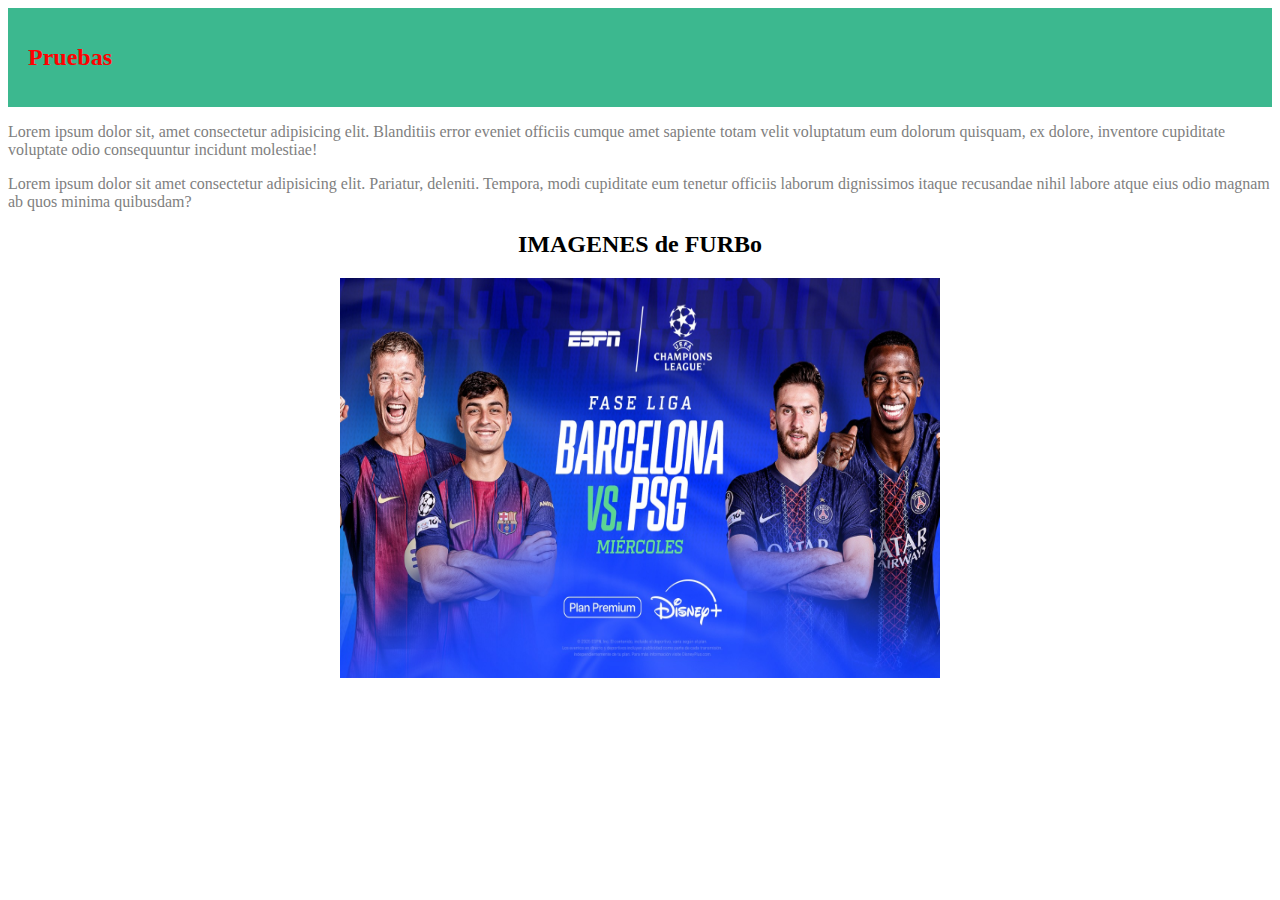
<file: index.html>
<!DOCTYPE html>
<html lang="en">

<head>
    <meta charset="UTF-8">
    <meta name="viewport" content="width=device-width, initial-scale=1.0">
    <title>Prueba</title>
    <link rel="stylesheet" href="css/prueba.css">
</head>

<body>
    <header id="encabezado">
        <h1 class="titulo">Pruebas</h1>
    </header>
    <article>
        <div class="contenido">
            <p class="texto">
                Lorem ipsum dolor sit, amet consectetur adipisicing elit. Blanditiis error eveniet officiis
                cumque amet sapiente totam velit voluptatum eum dolorum quisquam, ex dolore, inventore cupiditate
                voluptate odio consequuntur incidunt molestiae!
            </p>
            <p class="texto">
                Lorem ipsum dolor sit amet consectetur adipisicing elit. Pariatur, deleniti. Tempora, modi cupiditate
                eum tenetur officiis laborum dignissimos itaque recusandae nihil labore atque eius odio magnam ab quos
                minima quibusdam?
            </p>
            <center><h2>IMAGENES de FURBo</h2>
             <img src="img/hoy.jpg" height="400" width="600"></center>
            

        </div>
     </article>
</body>
</html>
</file>
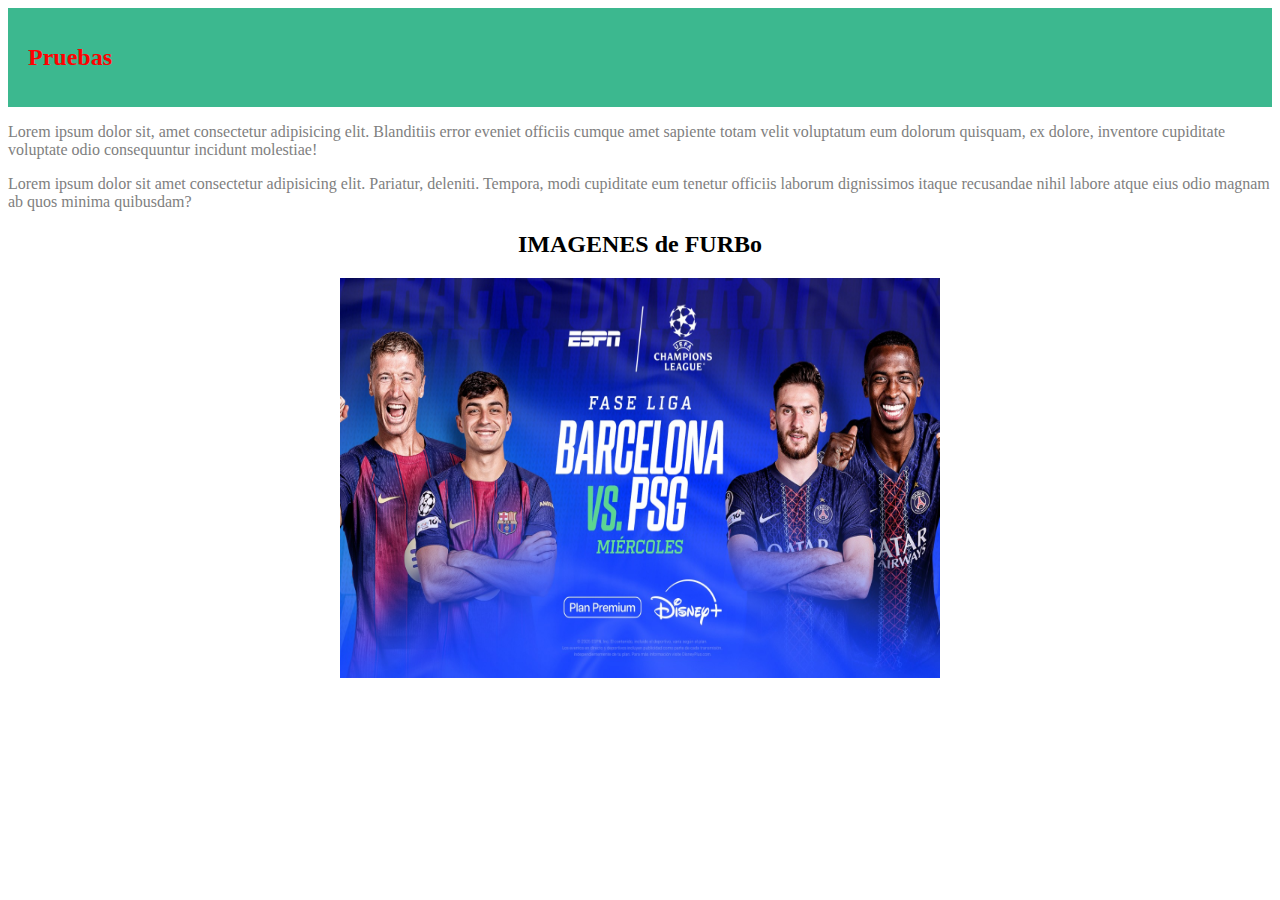
<file: ondex.html>
<!DOCTYPE html>
<html lang="en">

<head>
    <meta charset="UTF-8">
    <meta name="viewport" content="width=device-width, initial-scale=1.0">
    <title>Prueba</title>
    <link rel="stylesheet" href="css/prueba.css">
</head>

<body>
    <header id="encabezado">
        <h1 class="titulo">Pruebas</h1>
    </header>
    <article>
        <div class="contenido">
            <p class="texto">
                Lorem ipsum dolor sit, amet consectetur adipisicing elit. Blanditiis error eveniet officiis
                cumque amet sapiente totam velit voluptatum eum dolorum quisquam, ex dolore, inventore cupiditate
                voluptate odio consequuntur incidunt molestiae!
            </p>
            <p class="texto">
                Lorem ipsum dolor sit amet consectetur adipisicing elit. Pariatur, deleniti. Tempora, modi cupiditate
                eum tenetur officiis laborum dignissimos itaque recusandae nihil labore atque eius odio magnam ab quos
                minima quibusdam?
            </p>
            <center><h2>IMAGENES de FURBo</h2>
             <img src="img/hoy.jpg" height="400" width="600"></center>
            

        </div>
     </article>
</body>
</html>
</file>
<file: css/prueba.css>
.titulo {
   color: rgb(255, 1, 1);
   font-size: 24px;
}

/* Estilos para todos los elementos con clase .texto */
.texto{
 color: grey;
 font-size: Arial;
}

/* Estilo aplicado solo al elemento con id especial */
#especial{
 color: red;
font-weight: bold;
}

/* Estilo único para el header*/
#encabezado{
 background-color: rgb(60, 184, 143);
 padding: 20px;
}
</file>
